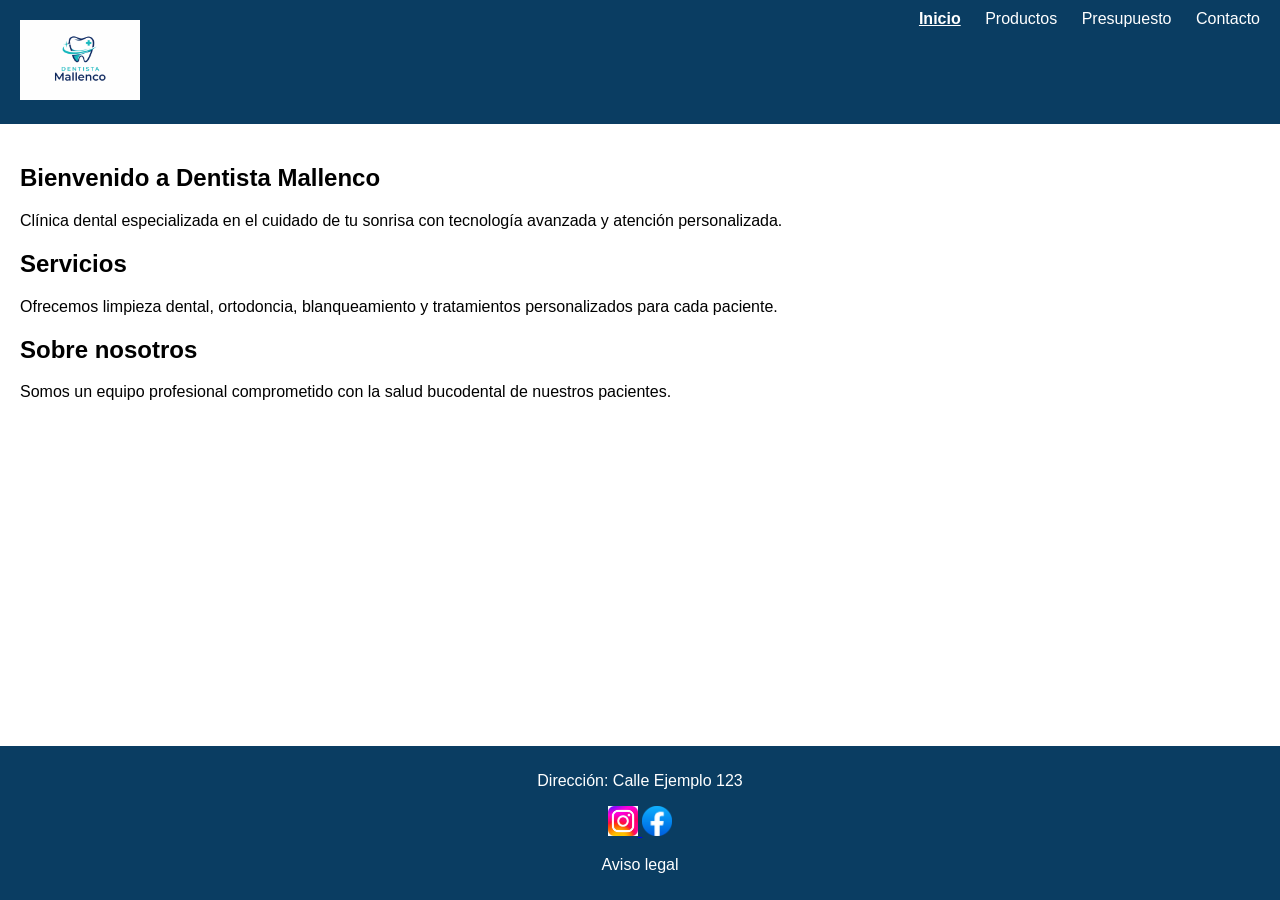
<file: index.html>
<!DOCTYPE html>
<html lang="es">
    <head>
        <!-- Configuración básica -->
        <meta charset="UTF-8">
        <title>Dentista Mallenco</title>

        <!-- Enlace al archivo CSS -->
        <link rel="stylesheet" href="css/Estilos.css">
        </head>

        <body>

        <!-- HEADER: contiene el menú de navegación -->
        <header>
        <nav>

            <!-- Logo que lleva a la página principal -->
            <a href="index.html">
            <img src="Img/LogoEmpresa.png" width="120" height="80" alt="Logo Dentista Mallenco">
            </a>

            <!-- Menú de navegación -->
            <div>
            <a href="index.html" class="activo">Inicio</a>
            <a href="views/productos.html">Productos</a>
            <a href="views/presupuesto.html">Presupuesto</a>
            <a href="views/contacto.html">Contacto</a>
            </div>

        </nav>
        </header>

        <!-- MAIN: contenido principal -->
        <main>

        <!-- Sección 1 -->
        <section>
            <h1>Bienvenido a Dentista Mallenco</h1>
            <p>Clínica dental especializada en el cuidado de tu sonrisa con tecnología avanzada y atención personalizada.</p>
        </section>

        <!-- Sección 2 -->
        <section>
            <h2>Servicios</h2>
            <p>Ofrecemos limpieza dental, ortodoncia, blanqueamiento y tratamientos personalizados para cada paciente.</p>
        </section>

        <!-- Sección 3 -->
        <section>
            <h2>Sobre nosotros</h2>
            <p>Somos un equipo profesional comprometido con la salud bucodental de nuestros pacientes.</p>
        </section>

        </main>

        <!-- FOOTER: información adicional -->
        <footer>

        <!-- Dirección -->
        <p>Dirección: Calle Ejemplo 123</p>

        <!-- Iconos de redes sociales -->
        <a href="https://instagram.com">
            <img src="Img/instagram.png" width="30" height="30" alt="Instagram">
        </a>

        <a href="https://facebook.com">
            <img src="Img/facebook.png" width="30" height="30" alt="Facebook">
        </a>

        <!-- Aviso legal -->
        <p>Aviso legal</p>

        </footer>

    </body>
</html>
</file>
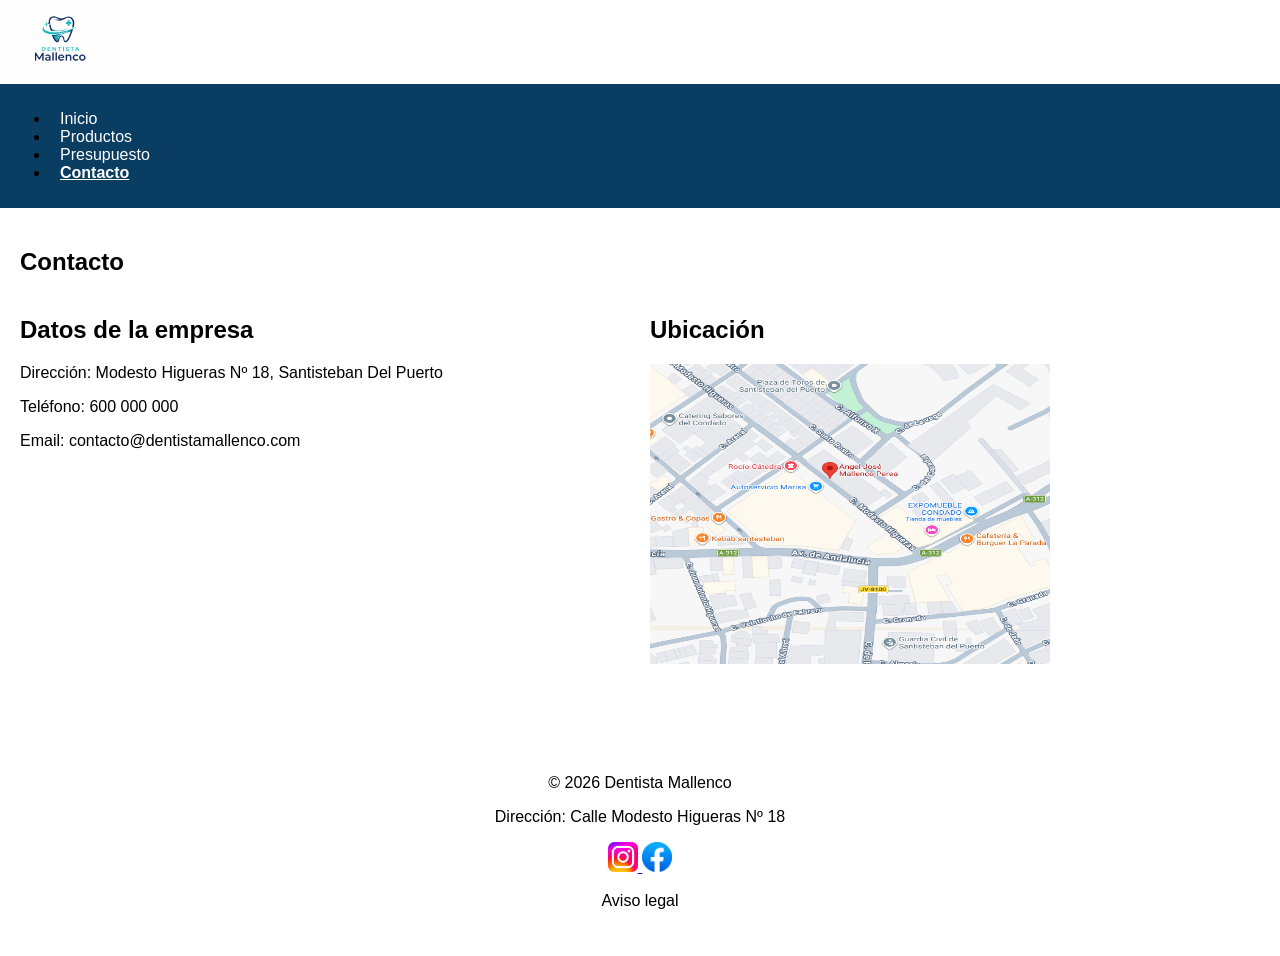
<file: views/contacto.html>
<!DOCTYPE html>
<html lang="es">
    <head>
        <!-- Configuración básica -->
        <meta charset="utf-8">
        <meta name="viewport" content="width=device-width, initial-scale=1">
        <title>Contacto - Dentista Mallenco</title>

        <!-- CSS (ruta correcta desde /views) -->
        <link rel="stylesheet" href="../css/Estilos.css">
        </head>

        <body>

        <!-- HEADER -->
        <header class="site-header">
        <div class="contenedor header-inner">

            <!-- Logo -->
            <a href="../index.html">
            <img src="../Img/LogoEmpresa.png" class="logo" width="120" height="80" alt="Dentista Mallenco">
            </a>

            <!-- Menú -->
            <nav>
            <ul class="nav">
                <li><a href="../index.html" class="nav-link">Inicio</a></li>
                <li><a href="productos.html" class="nav-link">Productos</a></li>
                <li><a href="presupuesto.html" class="nav-link">Presupuesto</a></li>
                <li><a href="contacto.html" class="nav-link activo">Contacto</a></li>
            </ul>
            </nav>

        </div>
        </header>

        <!-- MAIN -->
        <main class="contenedor">

        <section class="seccion contacto">
            <h1>Contacto</h1>

            <div class="contact-grid">

            <!-- Datos empresa -->
            <div>
                <h2>Datos de la empresa</h2>
                <p>Dirección: Modesto Higueras Nº 18, Santisteban Del Puerto</p>
                <p>Teléfono: 600 000 000</p>
                <p>Email: contacto@dentistamallenco.com</p>
            </div>

            <!-- Mapa -->
            <div>
                <h2>Ubicación</h2>
                <img src="../Img/UbicacionEmpresa.png" width="400" height="300" alt="Mapa de ubicación">
            </div>

            </div>

        </section>

        </main>

        <!-- FOOTER -->
        <footer class="site-footer">

        <p>© 2026 Dentista Mallenco</p>
        <p>Dirección: Calle Modesto Higueras Nº 18</p>

        <!-- Redes sociales -->
        <div>
            <a href="https://instagram.com">
            <img src="../Img/instagram.png" width="30" height="30" alt="Instagram">
            </a>

            <a href="https://facebook.com">
            <img src="../Img/facebook.png" width="30" height="30" alt="Facebook">
            </a>
        </div>

        <p>Aviso legal</p>

        </footer>

    </body>
</html>
</file>
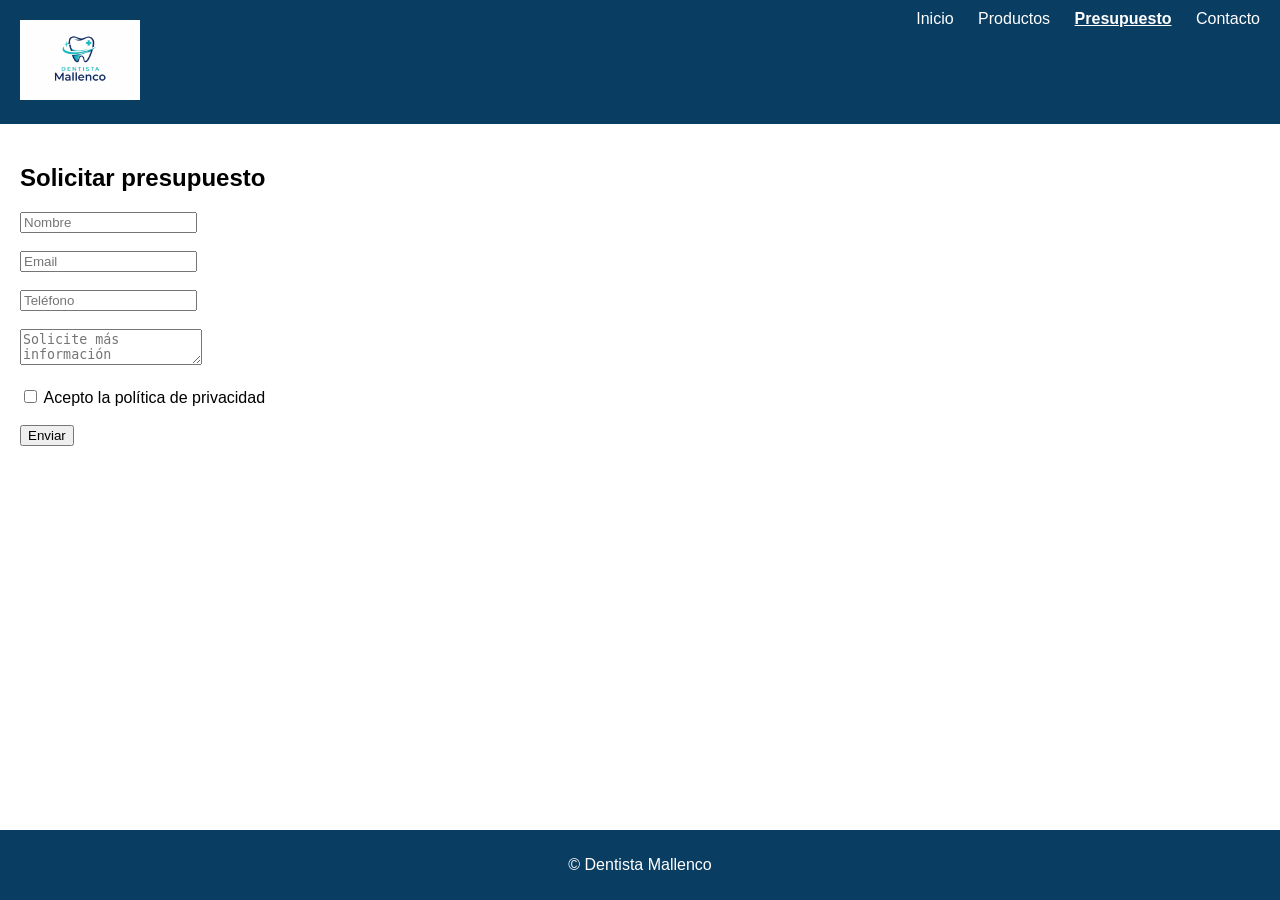
<file: views/presupuesto.html>
<!DOCTYPE html>
<html lang="es">
    <head>
      <meta charset="UTF-8">
      <title>Presupuesto</title>
      <link rel="stylesheet" href="../css/Estilos.css">
    </head>

    <body>

    <header>
      <nav>
        <a href="../index.html">
          <img src="../Img/LogoEmpresa.png" width="120" height="80" alt="Logo">
        </a>

        <div>
          <a href="../index.html">Inicio</a>
          <a href="productos.html">Productos</a>
          <a href="presupuesto.html" class="activo">Presupuesto</a>
          <a href="contacto.html">Contacto</a>
        </div>
      </nav>
    </header>

    <main>

      <h2>Solicitar presupuesto</h2>

      <!-- FORMULARIO -->
      <form>

        <!-- Nombre con validación -->
        <input type="text" placeholder="Nombre" required pattern="[A-Za-z ]{3,}">
        <br><br>

        <!-- Email -->
        <input type="email" placeholder="Email" required>
        <br><br>

        <!-- Teléfono (9 números) -->
        <input type="tel" placeholder="Teléfono" required pattern="[0-9]{9}">
        <br><br>

        <!-- Campo multilínea -->
        <textarea placeholder="Solicite más información" required></textarea>
        <br><br>

        <!-- Checkbox obligatorio -->
        <label>
          <input type="checkbox" required>
          Acepto la política de privacidad
        </label>
        <br><br>

        <!-- Botón -->
        <button type="submit">Enviar</button>

      </form>

    </main>

    <footer>
      <p>© Dentista Mallenco</p>
    </footer>

    </body>
</html>
</file>
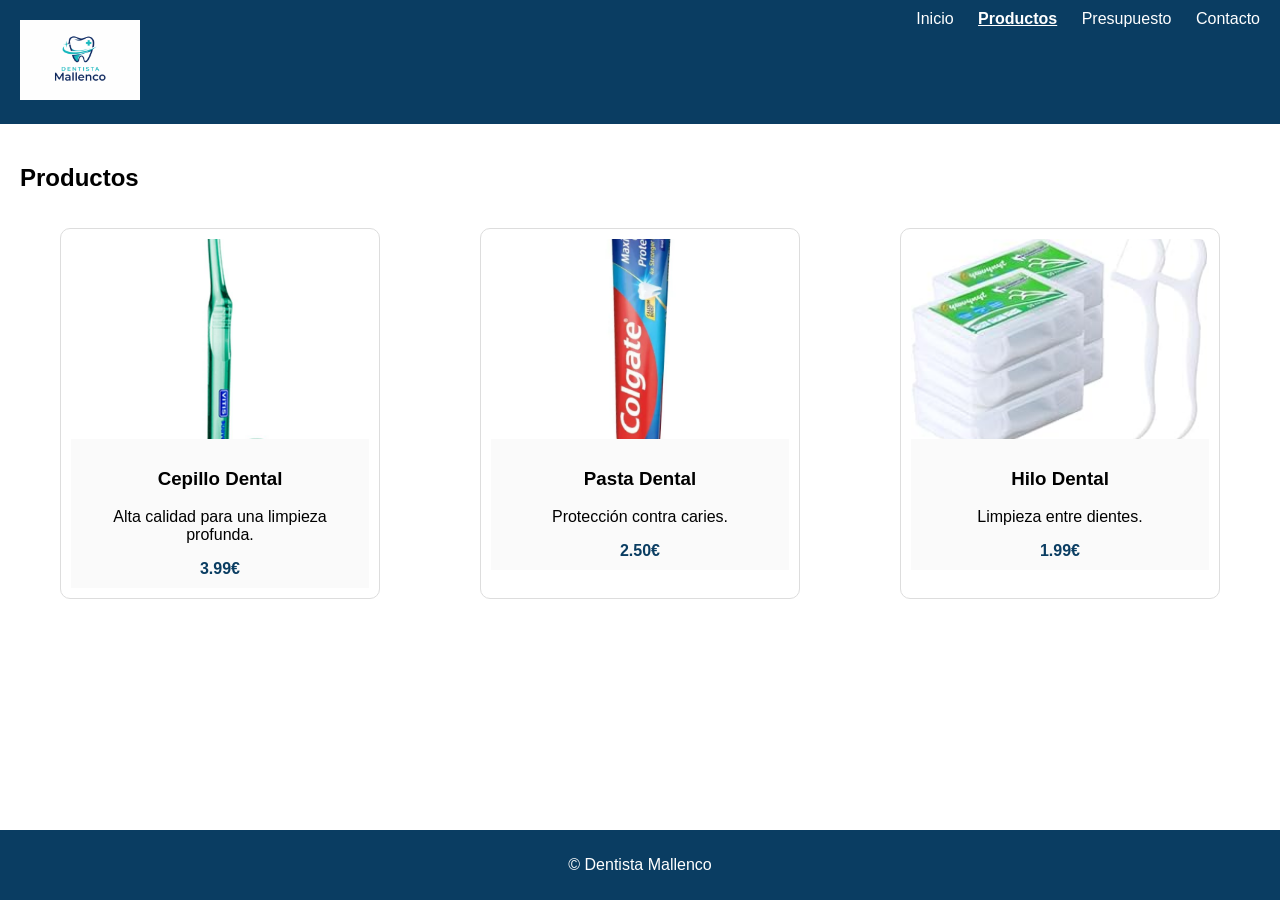
<file: views/productos.html>
<!DOCTYPE html>
<html lang="es">
  <head>
      <meta charset="UTF-8">
      <title>Productos</title>

      <!-- Ruta relativa porque está en /views -->
      <link rel="stylesheet" href="../css/Estilos.css">
    </head>

    <body>

    <header>
      <nav>

        <!-- Logo -->
        <a href="../index.html">
          <img src="../Img/LogoEmpresa.png" width="120" height="80" alt="Logo">
        </a>

        <!-- Menú -->
        <div>
          <a href="../index.html">Inicio</a>
          <a href="productos.html" class="activo">Productos</a>
          <a href="presupuesto.html">Presupuesto</a>
          <a href="contacto.html">Contacto</a>
        </div>

      </nav>
    </header>

    <main>

      <h2>Productos</h2>

      <!-- Galería en cuadrícula -->
      <div class="grid-galeria">

        <!-- Producto 1 -->
        <figure class="gal-item">
            <img src="../Img/PrimerProducto.jpg" width="300" height="200" alt="Cepillo dental">
            <figcaption> 
                <h3>Cepillo Dental</h3>
                <p>Alta calidad para una limpieza profunda.</p>
                <span class="precio">3.99€</span>
            </figcaption>                 
        </figure>

        <!-- Producto 2 -->
        <figure class="gal-item">
            <img src="../Img/SegundoProducto.jpg" width="300" height="200" alt="Pasta dental">
            <figcaption>
                <h3>Pasta Dental</h3>
                <p>Protección contra caries.</p>
                <span class="precio">2.50€</span>
            </figcaption>
        </figure>

        <!-- Producto 3 -->
        <figure class="gal-item">
            <img src="../Img/Tercerproducto.jpg" width="300" height="200" alt="Hilo dental">
            <figcaption>
                <h3>Hilo Dental</h3>
                <p>Limpieza entre dientes.</p>
                <span class="precio">1.99€</span>
            </figcaption>
        </figure>

    </div>

    </main>

    <footer>
      <p>© Dentista Mallenco</p>
    </footer>

  </body>
</html>
</file>
<file: css/Estilos.css>
/* ============================
   Estilos.css
   Proyecto: Trabajo Final HTML/CSS
   Autor: [Ángel Jose Mallenco Pliego]
   ============================ */

/* --- RESET / NORMALIZACIÓN --- */
/* Reset básico */
body {
  margin: 0;
  font-family: Arial;
  display: flex;
  flex-direction: column;
  min-height: 100vh;
}

/* Hace que el footer se quede abajo */
main {
  flex: 1;
  padding: 20px;
}

/* Menú */
nav {
  display: flex;
  justify-content: space-between;
  background: #0a3d62;
  padding: 10px;
}

/* Links */
nav a {
  color: white;
  text-decoration: none;
  margin: 10px;
}

/* Página activa */
.activo {
  font-weight: bold;
  text-decoration: underline;
}

/* Footer */
footer {
  background: #0a3d62;
  color: white;
  text-align: center;
  padding: 10px;
}

/* Galería */
.grid {
  display: grid;
  grid-template-columns: repeat(3, 1fr);
  gap: 15px;
}


.grid img {
  width: 100%;
}

.grid-galeria {
  display: grid;
  grid-template-columns: repeat(3, 1fr);
  gap: 20px;
}

.gal-item {
  border: 1px solid #ddd;
  padding: 10px;
  border-radius: 10px;
  text-align: center;
  background: white;
}

.gal-item img {
  width: 100%;
  border-radius: 10px;
}

.precio {
  display: block;
  margin-top: 10px;
  font-weight: bold;
  color: #0a3d62;
}

.gal-item img {
  width: 100%;
  height: 200px;
  object-fit: cover;
  display: block;
}

.gal-item figcaption {
  padding: 10px;
  text-align: center;
  background: #fafafa;
}

/* --- FORMULARIO DE PRESUPUESTO --- */
.form-presupuesto {
  display: grid;
  gap: 15px;
  margin-top: 15px;
}

.form-presupuesto label {
  font-weight: 600;
}

.form-presupuesto input,
.form-presupuesto textarea {
  width: 100%;
  padding: 10px 12px;
  border-radius: var(--radio);
  border: 1px solid #ccc;
  font-size: 1rem;
  transition: var(--transicion);
}

.form-presupuesto input:focus,
.form-presupuesto textarea:focus {
  border-color: var(--color-secundario);
  outline: none;
  box-shadow: 0 0 5px rgba(0, 212, 160, 0.3);
}

.btn {
  background: var(--color-secundario);
  border: none;
  color: var(--color-blanco);
  font-weight: bold;
  padding: 12px 20px;
  border-radius: var(--radio);
  cursor: pointer;
  transition: var(--transicion);
}

.btn:hover {
  background: var(--color-primario);
  transform: translateY(-2px);
}

/* --- CONTACTO --- */
.contact-grid {
  display: grid;
  grid-template-columns: repeat(auto-fit, minmax(300px, 1fr));
  gap: 20px;
}

.mapa {
  width: 100%;
  border-radius: var(--radio);
  box-shadow: var(--sombra);
}

/* --- FOOTER --- */
.site-footer {
  background: var(--color-footer);
  color: var(--color-blanco);
  padding: 30px 0;
  margin-top: 40px;
}

.footer-inner {
  display: flex;
  justify-content: space-between;
  align-items: center;
  flex-wrap: wrap;
  gap: 20px;
}

.footer-inner a {
  color: var(--color-secundario);
  text-decoration: none;
  transition: var(--transicion);
}

.footer-inner a:hover {
  color: var(--color-primario);
  
  text-decoration: underline;
}

/* --- ADAPTACIÓN MÓVIL --- */
@media (max-width: 768px) {
  .header-inner {
    flex-direction: column;
    gap: 10px;
  }
  .nav {
    flex-wrap: wrap;
    justify-content: center;
  }
  .footer-inner {
    flex-direction: column;
    text-align: center;
  }
}
</file>
